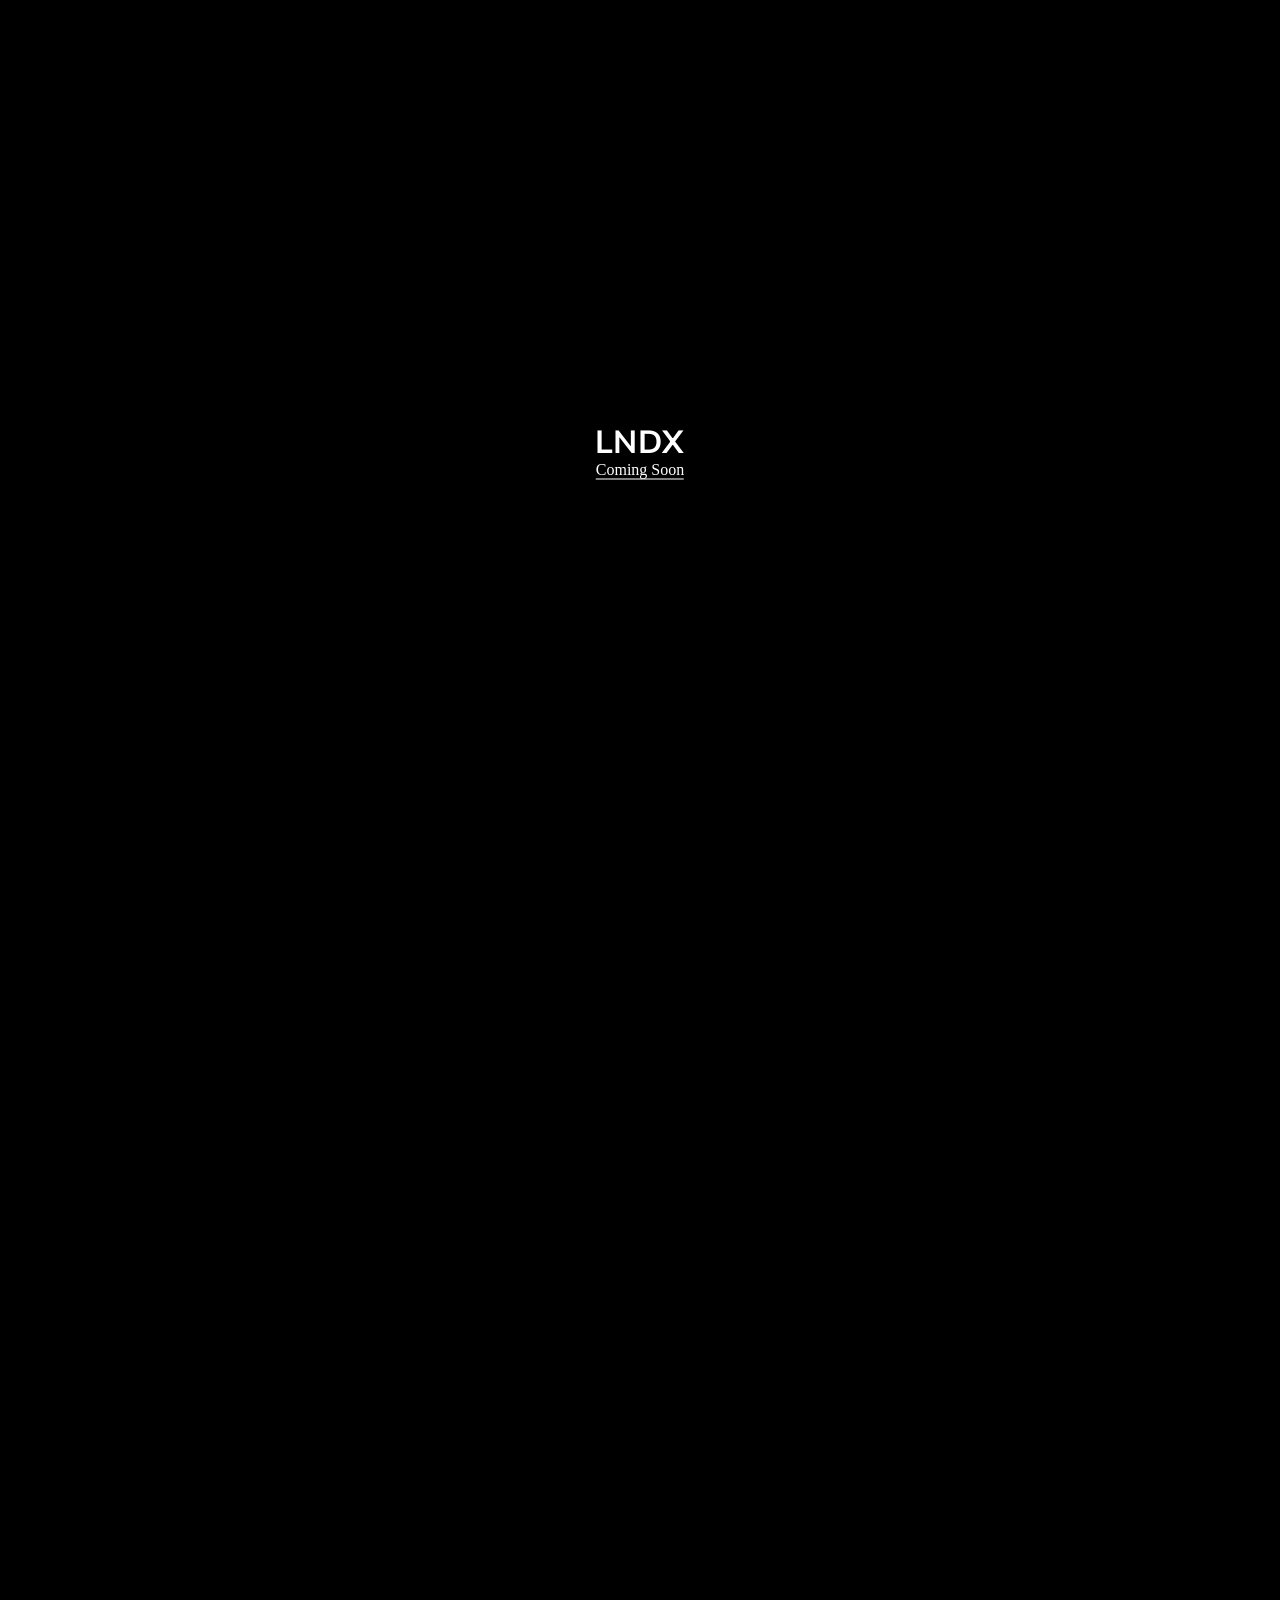
<file: index.html>
<!DOCTYPE html>
<html lang="es">
<head>
  <meta charset="UTF-8">
  <title>landerox.com</title>
  <link rel="stylesheet" href="./style.css">
  <link rel="icon" href="favicon.ico" type="image/x-icon">
</head>
<body>
  <ul class="text hidden">
    <li>L</li>
    <li class="ghost">A</li>
    <li>N</li>
    <li>D</li>
    <li class="ghost">E</li>
    <li class="ghost">R</li>
    <li class="ghost">O</li>
    <li>X</li>
    <li class="ghost">.</li>
    <li class="ghost">C</li>
    <li class="ghost">O</li>
    <li class="ghost">M</li>
    <p class="coming-soon">Coming Soon</p>
  </ul>
  <script src="https://cdnjs.cloudflare.com/ajax/libs/jquery/3.3.1/jquery.js"></script>
  <script src="./script.js"></script>
</body>
</html>
</file>
<file: style.css>
@import url('https://fonts.googleapis.com/css?family=Muli:300,400,700');

* {
  margin: 0;
  padding: 0;
}

body {
  background-color: #000;
  height: 200vh;
  font-family: 'Muli', sans-serif;
}

.text {
  position: fixed;
  top: 50%;
  left: 50%;
  transform: translateX(-50%) translateY(-50%);
  list-style: none;
  border-bottom: 0;
}

.text.hidden {
  border-bottom: 1px solid #fff;
}

.text li {
  display: inline-block;
  float: left;
  font-weight: 700;
  font-size: 2em;
  color: #fff;
  opacity: 1;
  transition: all 0.5s ease-in-out;
  max-width: 2em;
}

.text.hidden li.spaced {
  padding-left: 0;
}

.text li.spaced {
  padding-left: 0.5em;
}

.text.hidden li.ghost {
  opacity: 0;
  max-width: 0;
}

.coming-soon {
  color: white;
  text-align: center;
  font-family: verdana;
  font-size: 100%;
}

.error {
  color: white;
  text-align: center;
  font-family: verdana;
  font-size: 100%;
}
</file>
